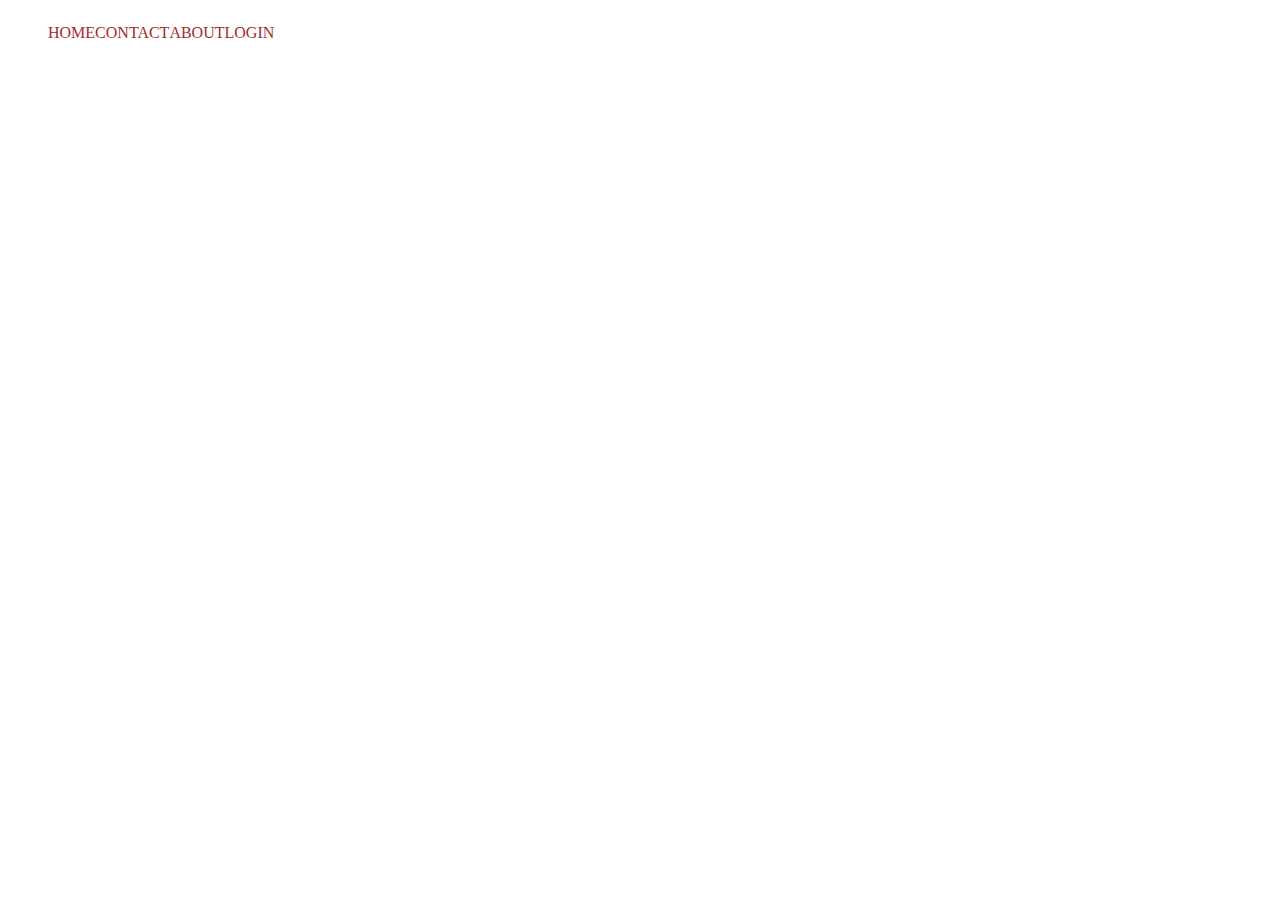
<file: index.html>
<html>
    <head>
        <title>FWAD</title>
        <link rel="stylesheet" href="css/main.css" type="text/css" />
    </head>
    <body>
        <div class="nav">
            <ul class="nav-item">
                <li class="nav-link">HOME</li>
                <li class="nav-link">CONTACT</li>
                <li class="nav-link">ABOUT</li>
                <li class="nav-link">LOGIN</li>
            </ul>
        </div>
    </body>
</html>
</file>
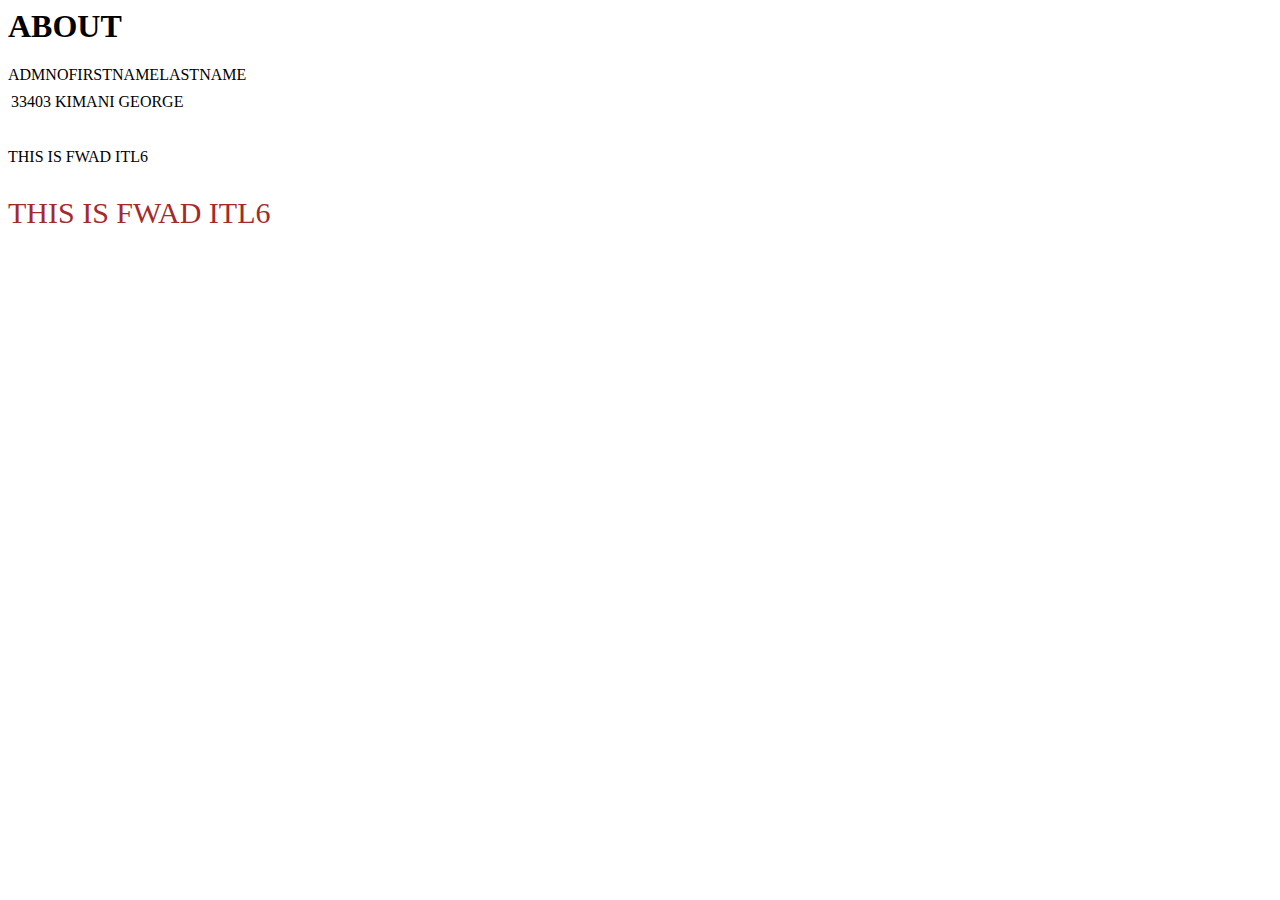
<file: about.html>
<html>
    <head>
        <title>About</title>
    </head>
    <body>
        <h1>ABOUT</h1>
        <!-- tABLE FOR USERS -->
        <table>
            <thead>
                <tr>ADMNO</tr>
                <tr>FIRSTNAME</tr>
                <tr>LASTNAME</tr>
            </thead>
            <tbody>
                <td>33403</td>
                <td>KIMANI</td>
                <td>GEORGE</td>
            </tbody>
        </table>
        <br>
        <P>THIS IS FWAD ITL6</P>
        <P style="color: brown; font-size: 30px;">THIS IS FWAD ITL6</P>
    </body>
</html>
</file>
<file: css/main.css>
.nav{
    display: flex;
    flex-direction: row;
}

.nav-item {
    display: flex;
    flex-direction: row;
    justify-content: space-around;
}

.nav-link{
    list-style-type: none;
    justify-content: space-around;
    color: brown;
}
</file>
